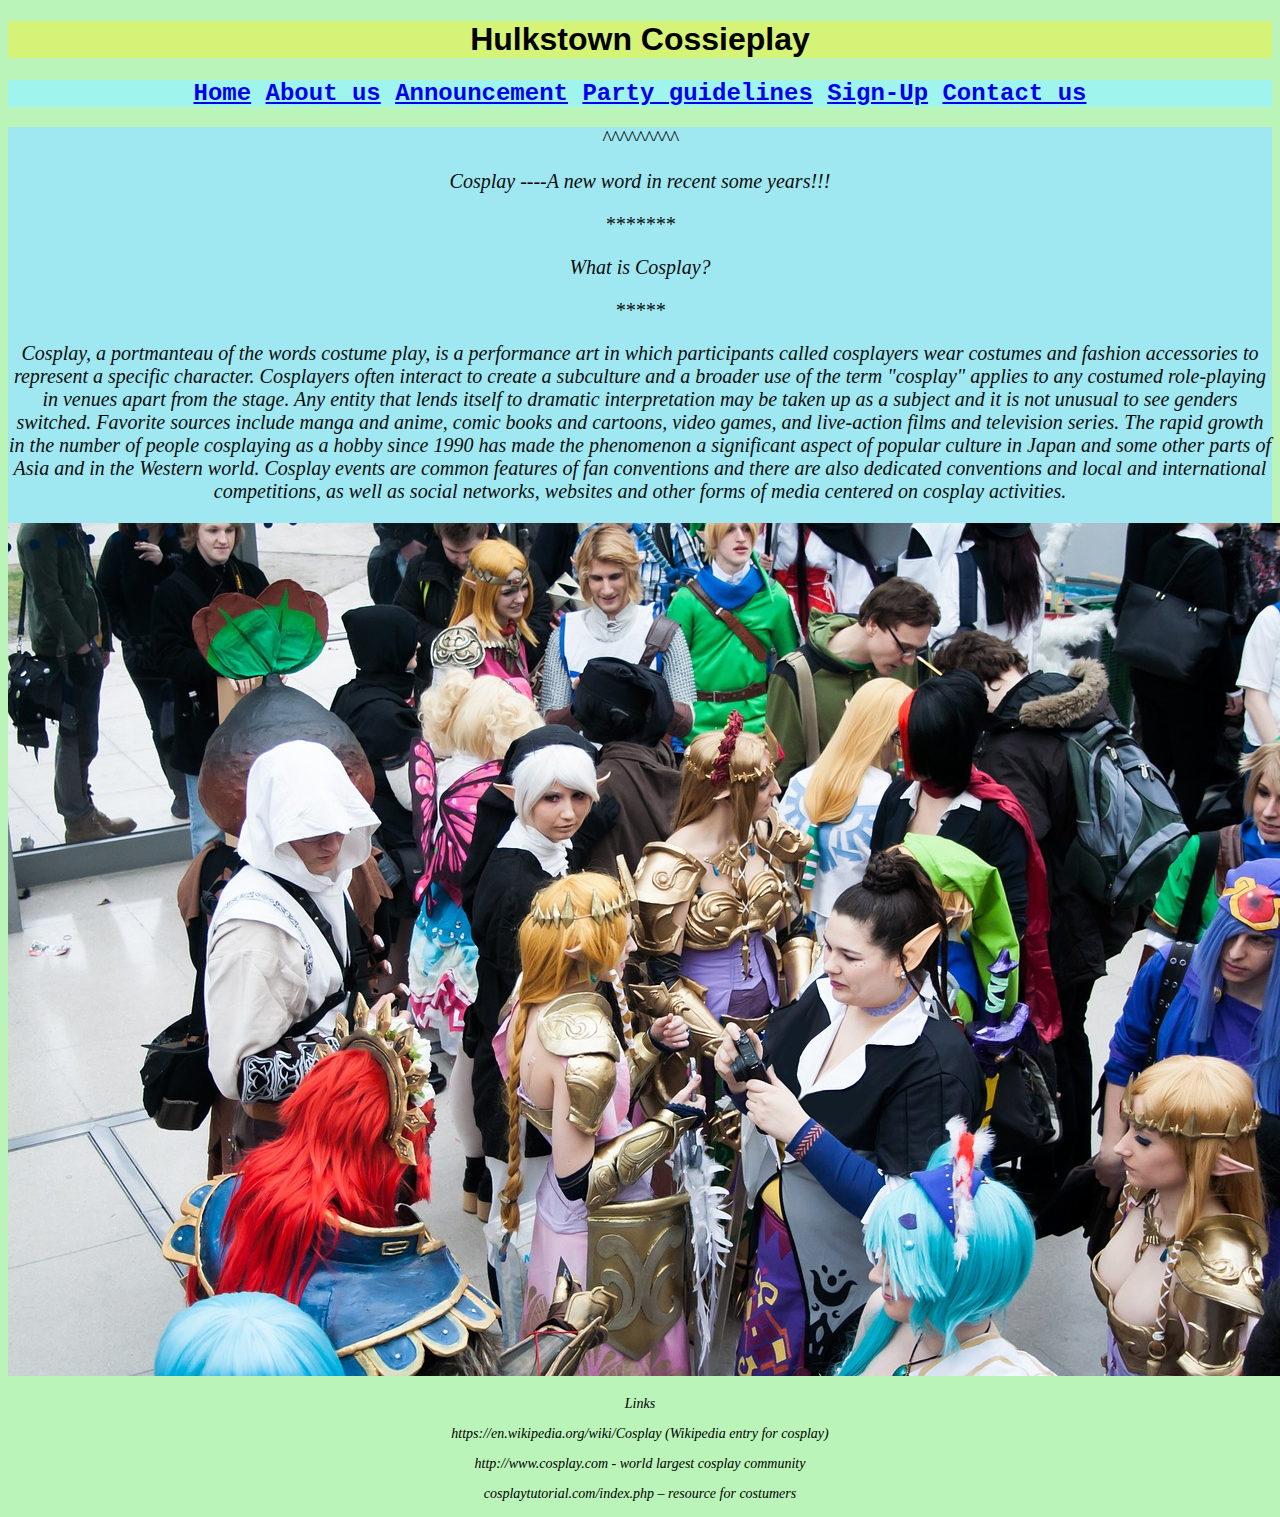
<file: index.html>
<!DOCTYPE html PUBLIC "-//W3C//DTD XHTML 1.0 Transitional//EN" "http://www.w3.org/TR/xhtml1/DTD/xhtml1-transitional.dtd">
<html xmlns="http://www.w3.org/1999/xhtml"><!-- InstanceBegin template="/Templates/template.dwt" codeOutsideHTMLIsLocked="false" -->
<head>
<meta http-equiv="Content-Type" content="text/html; charset=utf-8" />
<!-- InstanceBeginEditable name="doctitle" -->
<title>cosplay</title>
<!-- InstanceEndEditable -->
<!-- InstanceBeginEditable name="head" -->
<!-- InstanceEndEditable -->
<link href="CSS/css.css" rel="stylesheet" type="text/css" /></head>
<body>
<div id="banner">
  <h1>Hulkstown Cossieplay</h1>
</div>
<div id="nav_bar">
  <h2><a href="index.html">Home</a> <a href="Aboutus.html">About us</a> <a href="Announcement.html">Announcement</a> <a href="Partyguidelines.html">Party guidelines</a> <a href="Signup.html">Sign-Up</a> <a href="Contact.html">Contact us</a></h2>
</div>
<div id="content"><!-- InstanceBeginEditable name="content" -->
^^^^^^^^^<p> Cosplay ----A new word in recent some years!!!</p>*******
  <p>What is Cosplay?</p>
  *****<p>Cosplay, a portmanteau of the words costume play, is a performance art in which participants called cosplayers wear costumes and fashion accessories to represent a specific character. Cosplayers often interact to create a subculture and a broader use of the term &quot;cosplay&quot; applies to any costumed role-playing in venues apart from the stage. Any entity that lends itself to dramatic interpretation may be taken up as a subject and it is not unusual to see genders switched. Favorite sources include manga and anime, comic books and cartoons, video games, and live-action films and television series.

The rapid growth in the number of people cosplaying as a hobby since 1990 has made the phenomenon a significant aspect of popular culture in Japan and some other parts of Asia and in the Western world. Cosplay events are common features of fan conventions and there are also dedicated conventions and local and international competitions, as well as social networks, websites and other forms of media centered on cosplay activities.</p>
<p><img src="images/book-fair-678264_1280.jpg" width="1280" height="853" /></p>
</p>
<!-- InstanceEndEditable --></div>
<div id="footer">
  <p>Links
<p>https://en.wikipedia.org/wiki/Cosplay (Wikipedia entry for cosplay)</p>
<p>http://www.cosplay.com - world largest cosplay community</p>
 <p>cosplaytutorial.com/index.php – resource for costumers</p>
</p>
</div>
</body>
<!-- InstanceEnd --></html>
</file>
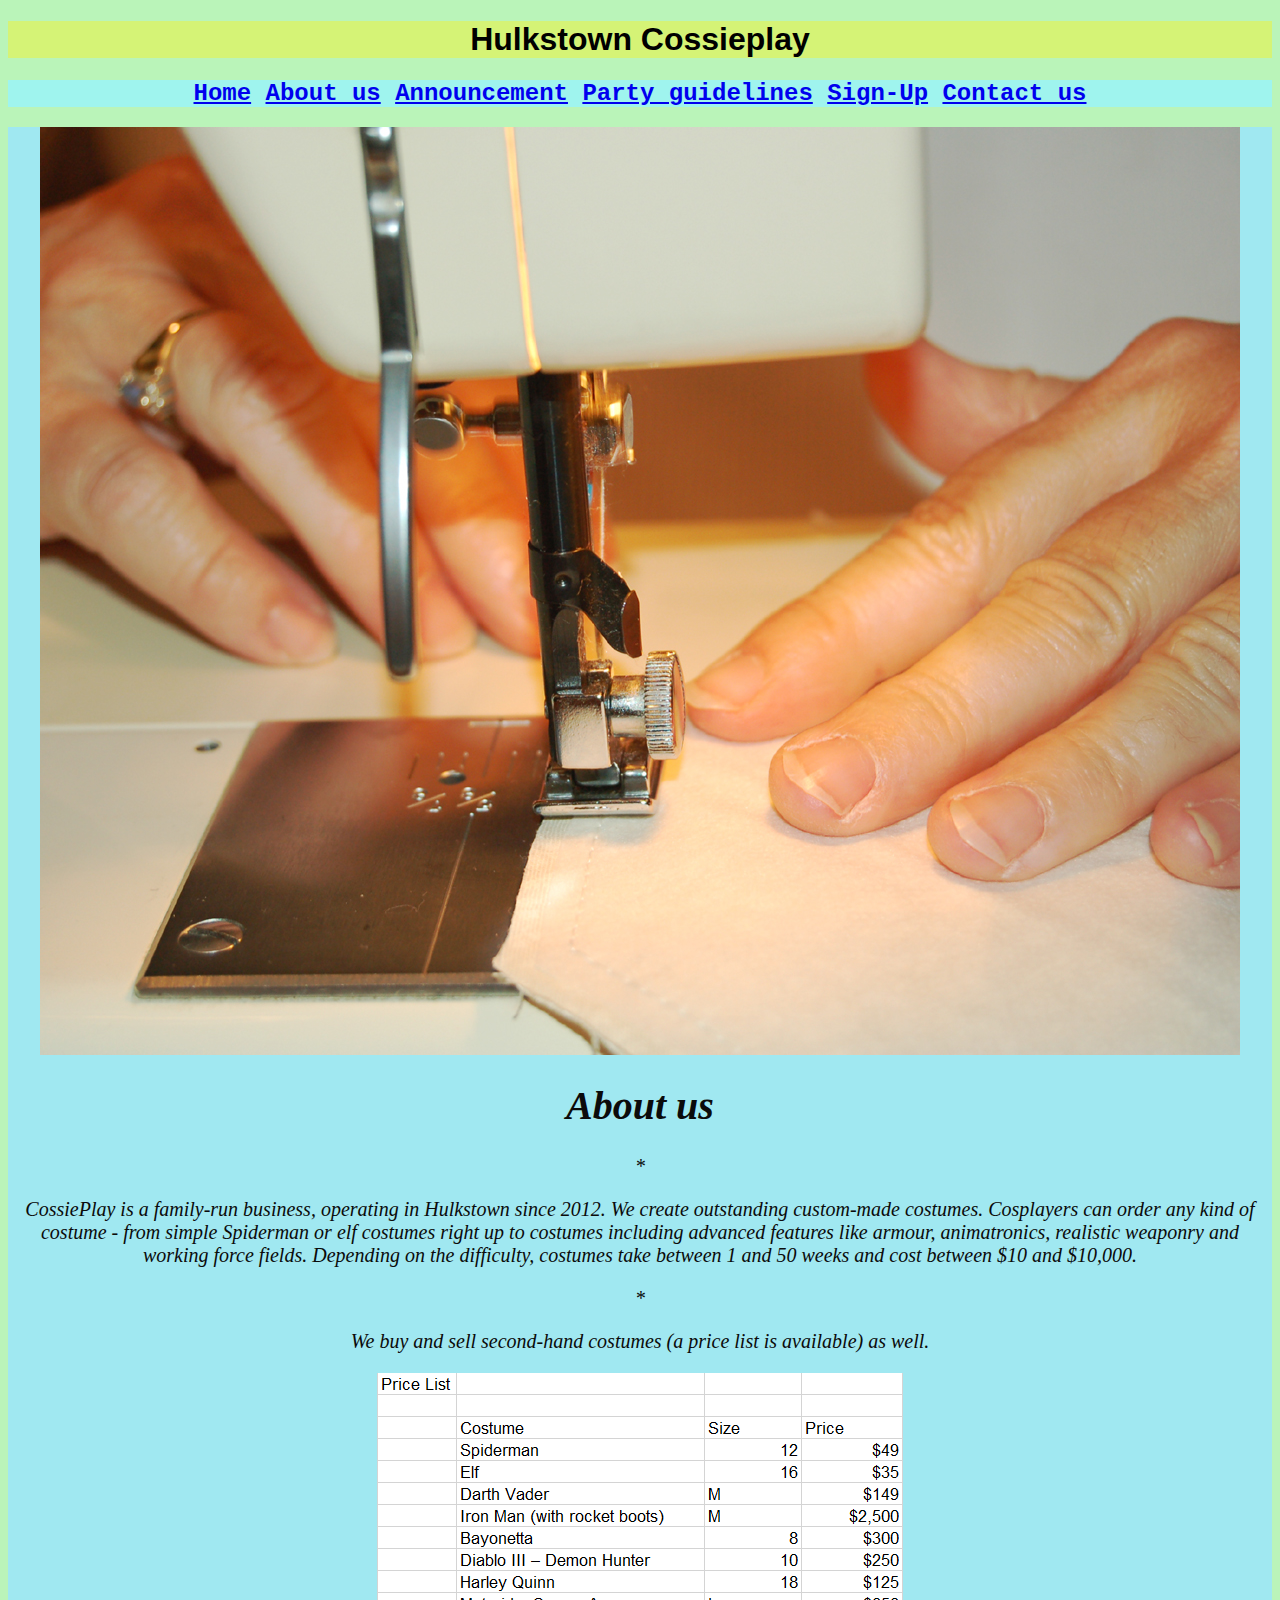
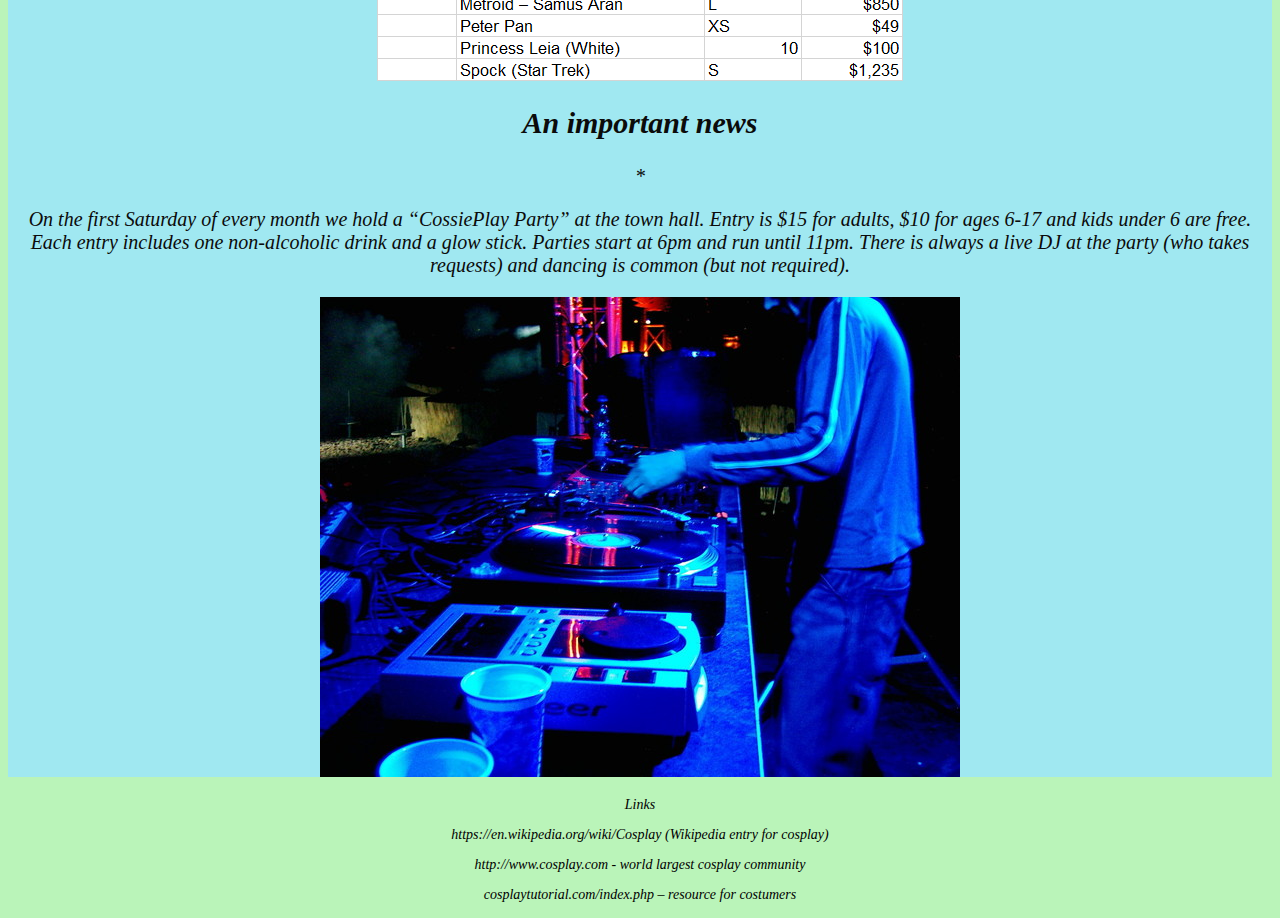
<file: Aboutus.html>
<!DOCTYPE html PUBLIC "-//W3C//DTD XHTML 1.0 Transitional//EN" "http://www.w3.org/TR/xhtml1/DTD/xhtml1-transitional.dtd">
<html xmlns="http://www.w3.org/1999/xhtml"><!-- InstanceBegin template="/Templates/template.dwt" codeOutsideHTMLIsLocked="false" -->
<head>
<meta http-equiv="Content-Type" content="text/html; charset=utf-8" />
<!-- InstanceBeginEditable name="doctitle" -->
<title>cosplay</title>
<!-- InstanceEndEditable -->
<!-- InstanceBeginEditable name="head" -->
<!-- InstanceEndEditable -->
<link href="CSS/css.css" rel="stylesheet" type="text/css" /></head>
<body>
<div id="banner">
  <h1>Hulkstown Cossieplay</h1>
</div>
<div id="nav_bar">
  <h2><a href="index.html">Home</a> <a href="Aboutus.html">About us</a> <a href="Announcement.html">Announcement</a> <a href="Partyguidelines.html">Party guidelines</a> <a href="Signup.html">Sign-Up</a> <a href="Contact.html">Contact us</a></h2>
</div>
<div id="content"><!-- InstanceBeginEditable name="content" -->
<p>
<p><img src="images/sewing-hands-1418016.jpg" width="1200" height="928" /></p>
<h1> About us</h1>
*<p>CossiePlay is a family-run business, operating in Hulkstown since 2012. We create outstanding custom-made costumes. Cosplayers can order any kind of costume - from simple Spiderman or elf costumes right up to costumes including advanced features like armour, animatronics, realistic weaponry and working force fields. Depending on the difficulty, costumes take between 1 and 50 weeks and cost between $10 and $10,000.</p>
*<p>We buy and sell second-hand costumes (a price list is available) as well.</p>
<p><img src="price.png" width="526" height="308" /></p>
<h2> An important news</h2>
*<p>On the first Saturday of every month we hold a “CossiePlay Party” at the town hall. Entry is $15 for adults, $10 for ages 6-17 and kids under 6 are free. Each entry includes one non-alcoholic drink and a glow stick. Parties start at 6pm and run until 11pm. There is always a live DJ at the party (who takes requests) and dancing is common (but not required). </p>
<p><img src="images/party-1506740-640x480.jpg" width="640" height="480" /></p>
</p>
<!-- InstanceEndEditable --></div>
<div id="footer">
  <p>Links
<p>https://en.wikipedia.org/wiki/Cosplay (Wikipedia entry for cosplay)</p>
<p>http://www.cosplay.com - world largest cosplay community</p>
 <p>cosplaytutorial.com/index.php – resource for costumers</p>
</p>
</div>
</body>
<!-- InstanceEnd --></html>
</file>
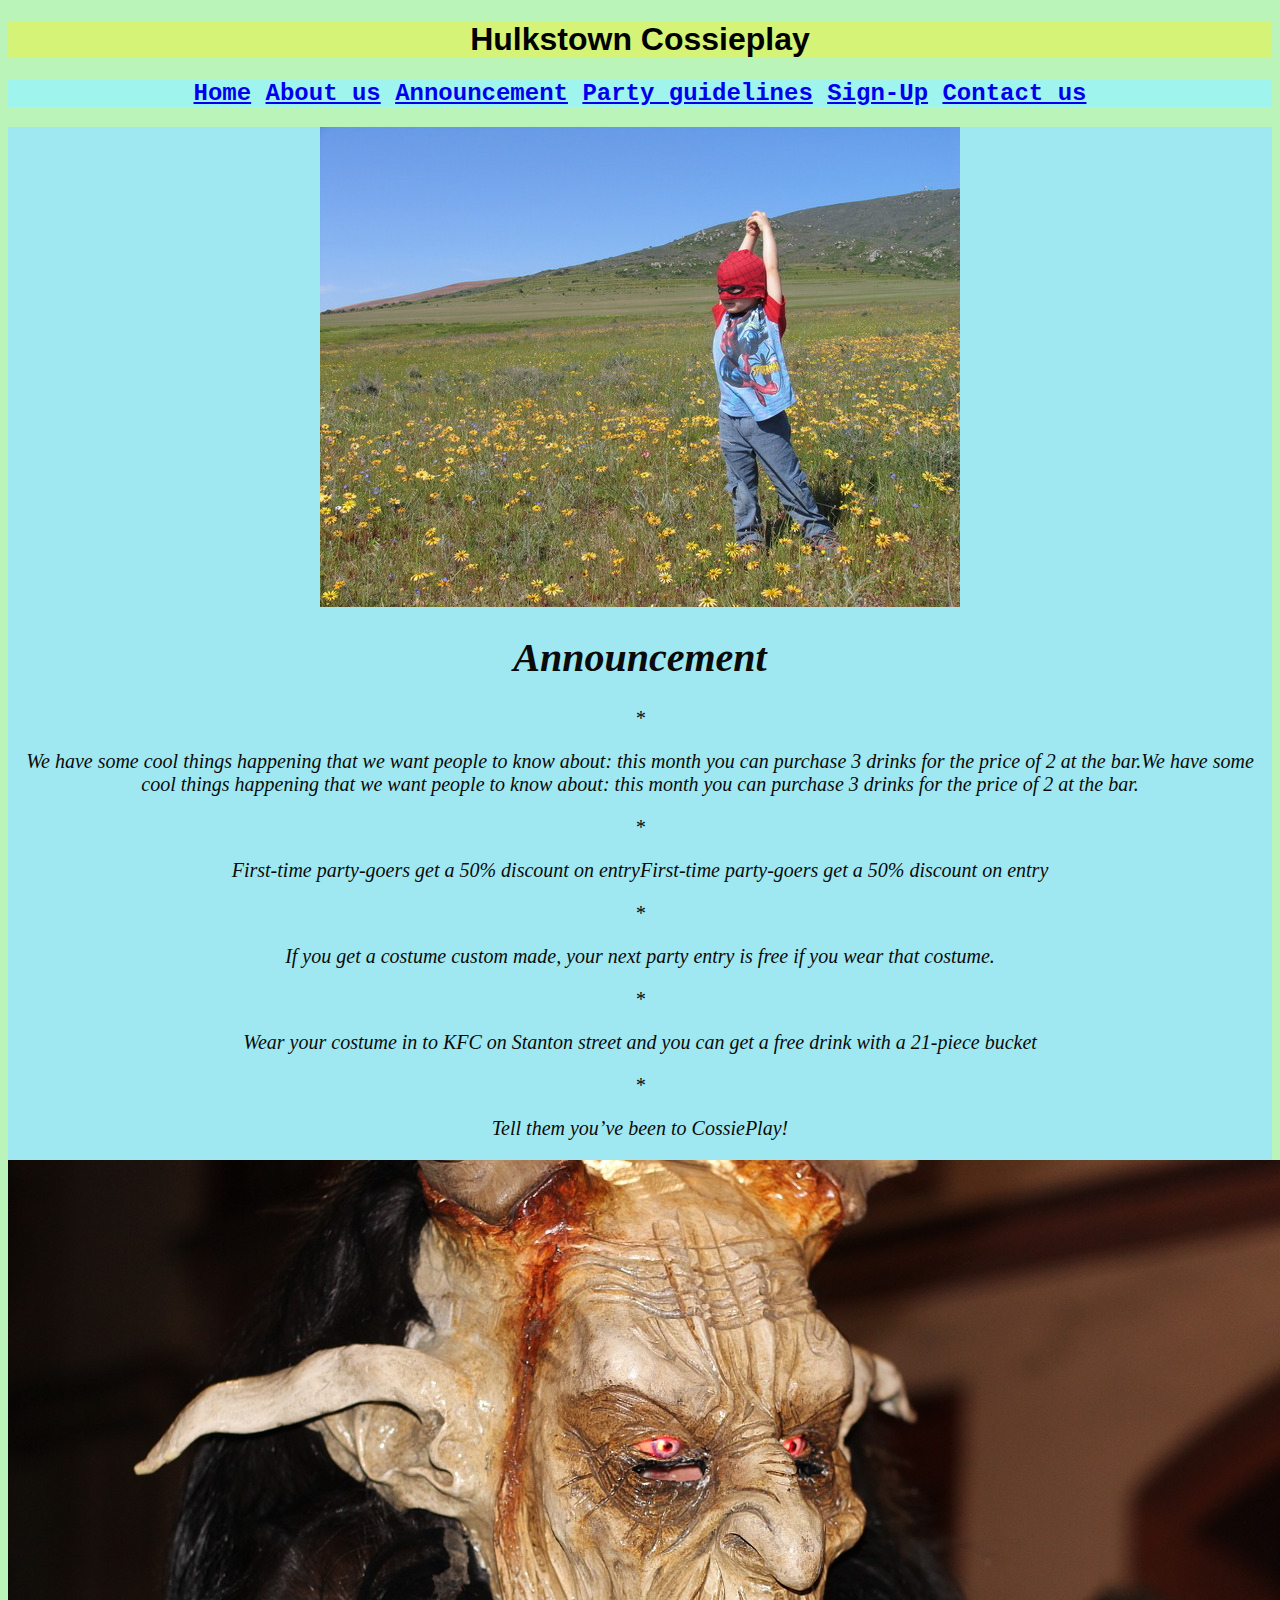
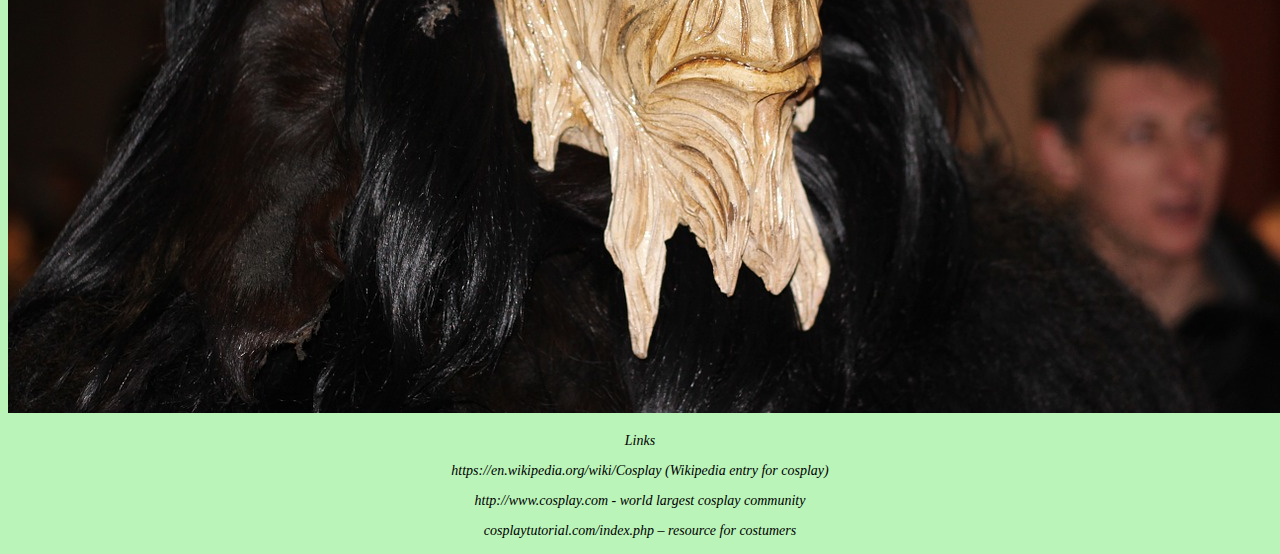
<file: Announcement.html>
<!DOCTYPE html PUBLIC "-//W3C//DTD XHTML 1.0 Transitional//EN" "http://www.w3.org/TR/xhtml1/DTD/xhtml1-transitional.dtd">
<html xmlns="http://www.w3.org/1999/xhtml"><!-- InstanceBegin template="/Templates/template.dwt" codeOutsideHTMLIsLocked="false" -->
<head>
<meta http-equiv="Content-Type" content="text/html; charset=utf-8" />
<!-- InstanceBeginEditable name="doctitle" -->
<title>cosplay</title>
<!-- InstanceEndEditable -->
<!-- InstanceBeginEditable name="head" -->
<!-- InstanceEndEditable -->
<link href="CSS/css.css" rel="stylesheet" type="text/css" /></head>
<body>
<div id="banner">
  <h1>Hulkstown Cossieplay</h1>
</div>
<div id="nav_bar">
  <h2><a href="index.html">Home</a> <a href="Aboutus.html">About us</a> <a href="Announcement.html">Announcement</a> <a href="Partyguidelines.html">Party guidelines</a> <a href="Signup.html">Sign-Up</a> <a href="Contact.html">Contact us</a></h2>
</div>
<div id="content"><!-- InstanceBeginEditable name="content" -->
<p>
<p><img src="images/spiderman-in-nature-2-1258899-640x480.jpg" width="640" height="480" /></p>
<h1>Announcement</h1>
*<p>We have some cool things happening that we want people to know about: this month you can purchase 3 drinks for the price of 2 at the bar.We have some cool things happening that we want people to know about: this month you can purchase 3 drinks for the price of 2 at the bar.</p>
*<p>First-time party-goers get a 50% discount on entryFirst-time party-goers get a 50% discount on entry</p>
*<p>If you get a costume custom made, your next party entry is free if you wear that costume.</p>
*<p>Wear your costume in to KFC on Stanton street and you can get a free drink with a 21-piece bucket</p>
*<p>Tell them you’ve been to CossiePlay!</p>
<p><img src="images/devils-570861_1280.jpg" width="1280" height="853" /></p>
</p>
<!-- InstanceEndEditable --></div>
<div id="footer">
  <p>Links
<p>https://en.wikipedia.org/wiki/Cosplay (Wikipedia entry for cosplay)</p>
<p>http://www.cosplay.com - world largest cosplay community</p>
 <p>cosplaytutorial.com/index.php – resource for costumers</p>
</p>
</div>
</body>
<!-- InstanceEnd --></html>
</file>
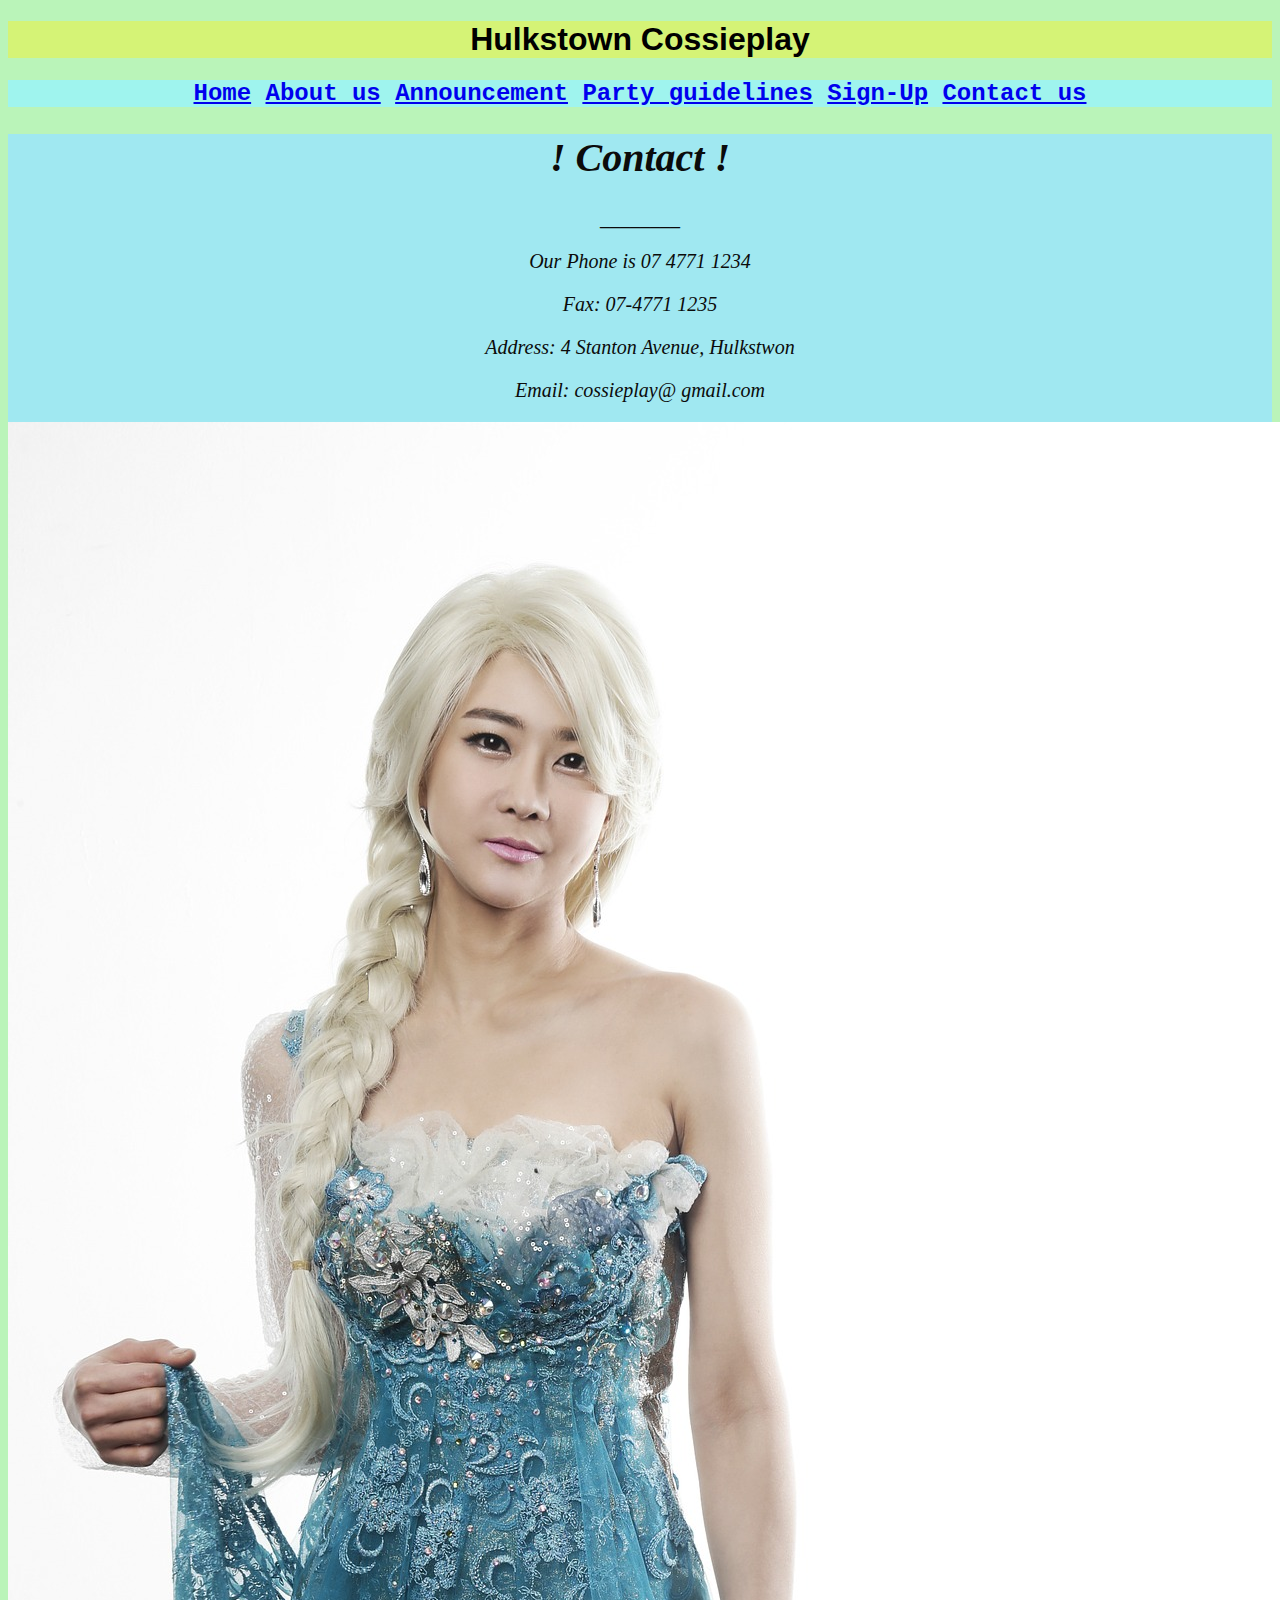
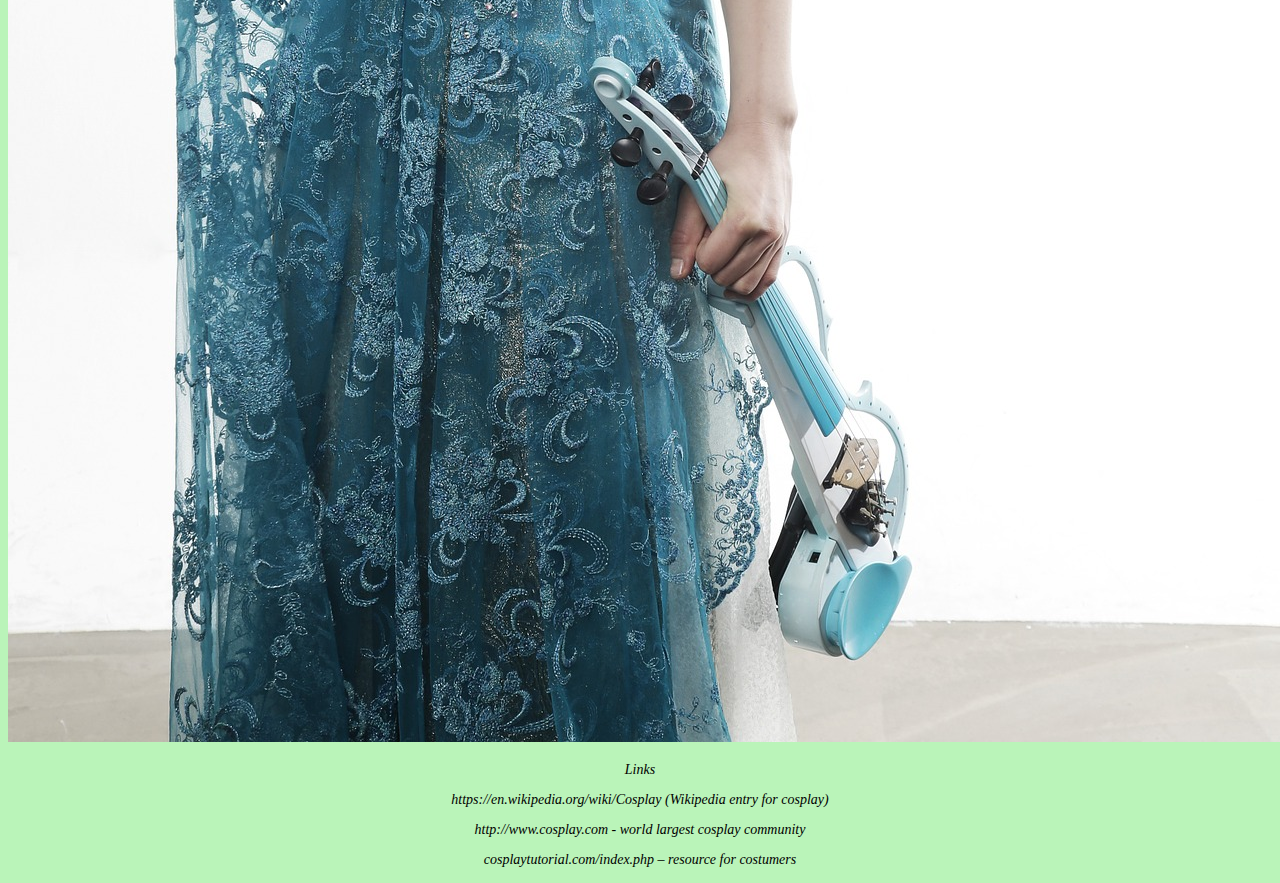
<file: Contact.html>
<!DOCTYPE html PUBLIC "-//W3C//DTD XHTML 1.0 Transitional//EN" "http://www.w3.org/TR/xhtml1/DTD/xhtml1-transitional.dtd">
<html xmlns="http://www.w3.org/1999/xhtml"><!-- InstanceBegin template="/Templates/template.dwt" codeOutsideHTMLIsLocked="false" -->
<head>
<meta http-equiv="Content-Type" content="text/html; charset=utf-8" />
<!-- InstanceBeginEditable name="doctitle" -->
<title>cosplay</title>
<!-- InstanceEndEditable -->
<!-- InstanceBeginEditable name="head" -->
<!-- InstanceEndEditable -->
<link href="CSS/css.css" rel="stylesheet" type="text/css" /></head>
<body>
<div id="banner">
  <h1>Hulkstown Cossieplay</h1>
</div>
<div id="nav_bar">
  <h2><a href="index.html">Home</a> <a href="Aboutus.html">About us</a> <a href="Announcement.html">Announcement</a> <a href="Partyguidelines.html">Party guidelines</a> <a href="Signup.html">Sign-Up</a> <a href="Contact.html">Contact us</a></h2>
</div>
<div id="content"><!-- InstanceBeginEditable name="content" -->
<p>
<h1>! Contact !</h1>________
<p>Our Phone is 07 4771 1234</p>
<p>Fax: 07-4771 1235</p>
<p>Address: 4 Stanton Avenue, Hulkstwon</p>
<p>Email:  cossieplay@ gmail.com</p>
<p><img src="images/winter-kingdom-798279_1920.jpg" width="1280" height="1920" /></p>
</p>
<!-- InstanceEndEditable --></div>
<div id="footer">
  <p>Links
<p>https://en.wikipedia.org/wiki/Cosplay (Wikipedia entry for cosplay)</p>
<p>http://www.cosplay.com - world largest cosplay community</p>
 <p>cosplaytutorial.com/index.php – resource for costumers</p>
</p>
</div>
</body>
<!-- InstanceEnd --></html>
</file>
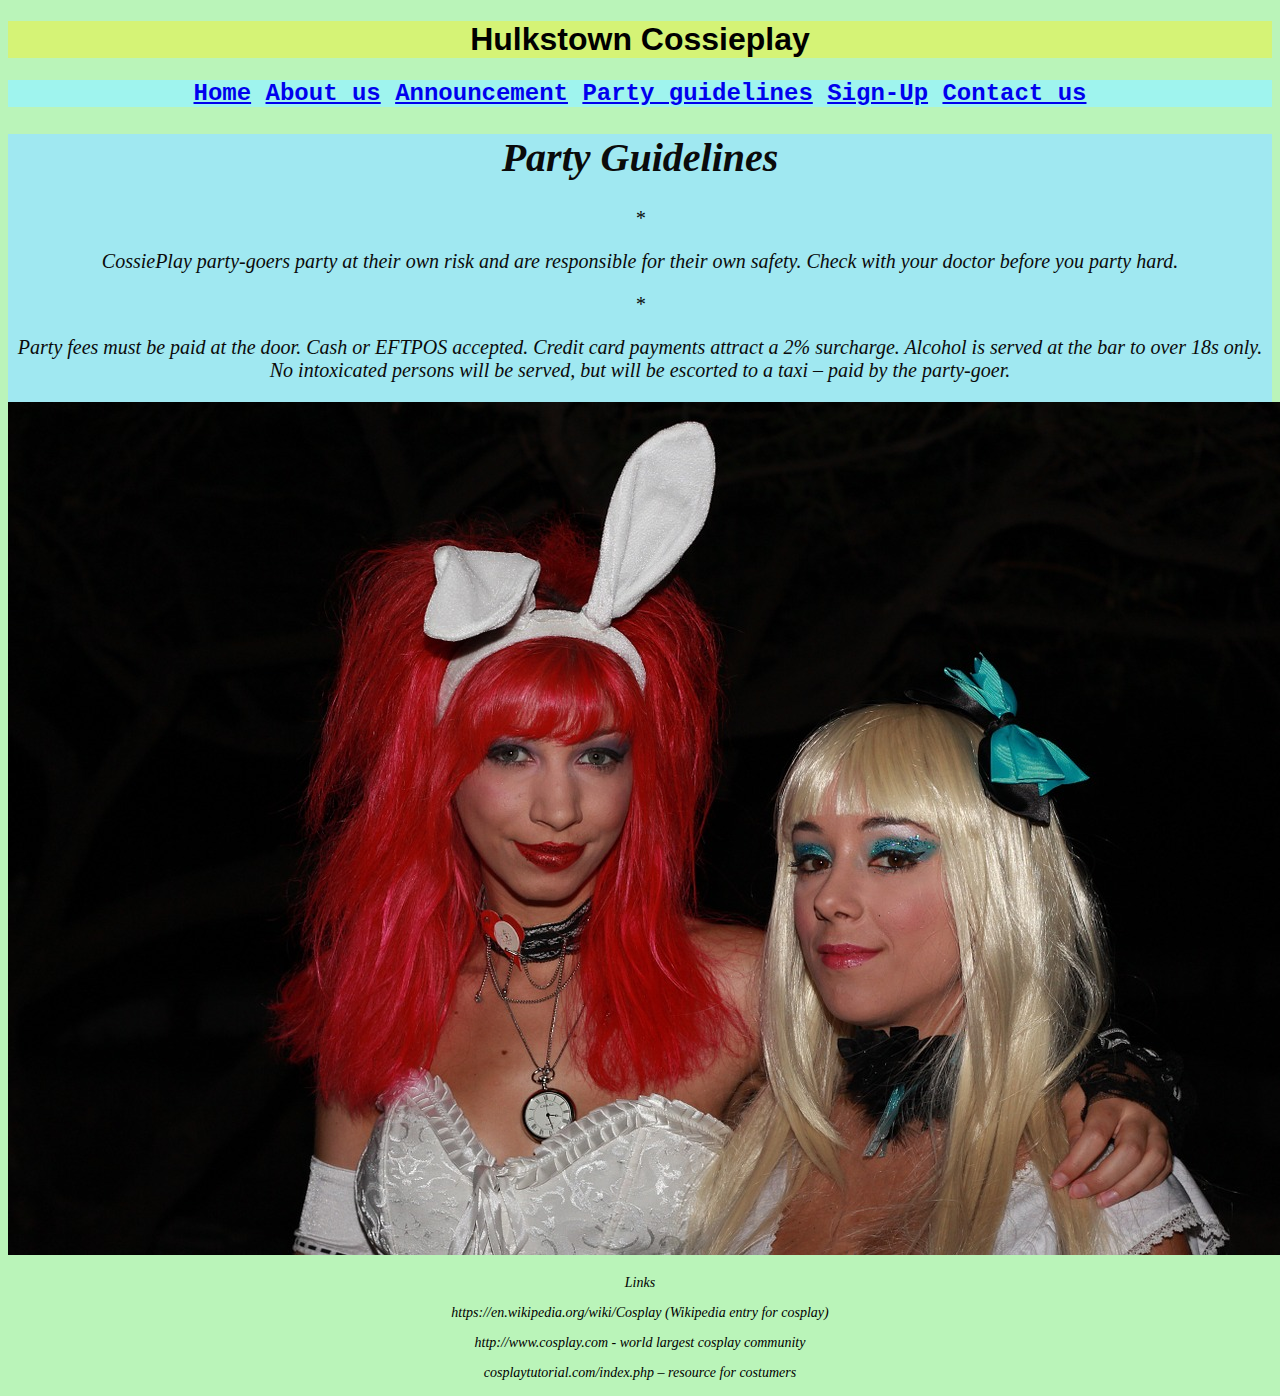
<file: Partyguidelines.html>
<!DOCTYPE html PUBLIC "-//W3C//DTD XHTML 1.0 Transitional//EN" "http://www.w3.org/TR/xhtml1/DTD/xhtml1-transitional.dtd">
<html xmlns="http://www.w3.org/1999/xhtml"><!-- InstanceBegin template="/Templates/template.dwt" codeOutsideHTMLIsLocked="false" -->
<head>
<meta http-equiv="Content-Type" content="text/html; charset=utf-8" />
<!-- InstanceBeginEditable name="doctitle" -->
<title>cosplay</title>
<!-- InstanceEndEditable -->
<!-- InstanceBeginEditable name="head" -->
<!-- InstanceEndEditable -->
<link href="CSS/css.css" rel="stylesheet" type="text/css" /></head>
<body>
<div id="banner">
  <h1>Hulkstown Cossieplay</h1>
</div>
<div id="nav_bar">
  <h2><a href="index.html">Home</a> <a href="Aboutus.html">About us</a> <a href="Announcement.html">Announcement</a> <a href="Partyguidelines.html">Party guidelines</a> <a href="Signup.html">Sign-Up</a> <a href="Contact.html">Contact us</a></h2>
</div>
<div id="content"><!-- InstanceBeginEditable name="content" -->
<p>
<p>
<h1>Party Guidelines</h1>
*<p>CossiePlay party-goers party at their own risk and are responsible for their own safety. Check with your doctor before you party hard.</p>
*<p>Party fees must be paid at the door. Cash or EFTPOS accepted. Credit card payments attract a 2% surcharge. Alcohol is served at the bar to over 18s only. No intoxicated persons will be served, but will be escorted to a taxi – paid by the party-goer.</p>
<p><img src="images/alice-in-wonderland-872612_1280.jpg" width="1280" height="853" /></p>
</p>
<!-- InstanceEndEditable --></div>
<div id="footer">
  <p>Links
<p>https://en.wikipedia.org/wiki/Cosplay (Wikipedia entry for cosplay)</p>
<p>http://www.cosplay.com - world largest cosplay community</p>
 <p>cosplaytutorial.com/index.php – resource for costumers</p>
</p>
</div>
</body>
<!-- InstanceEnd --></html>
</file>
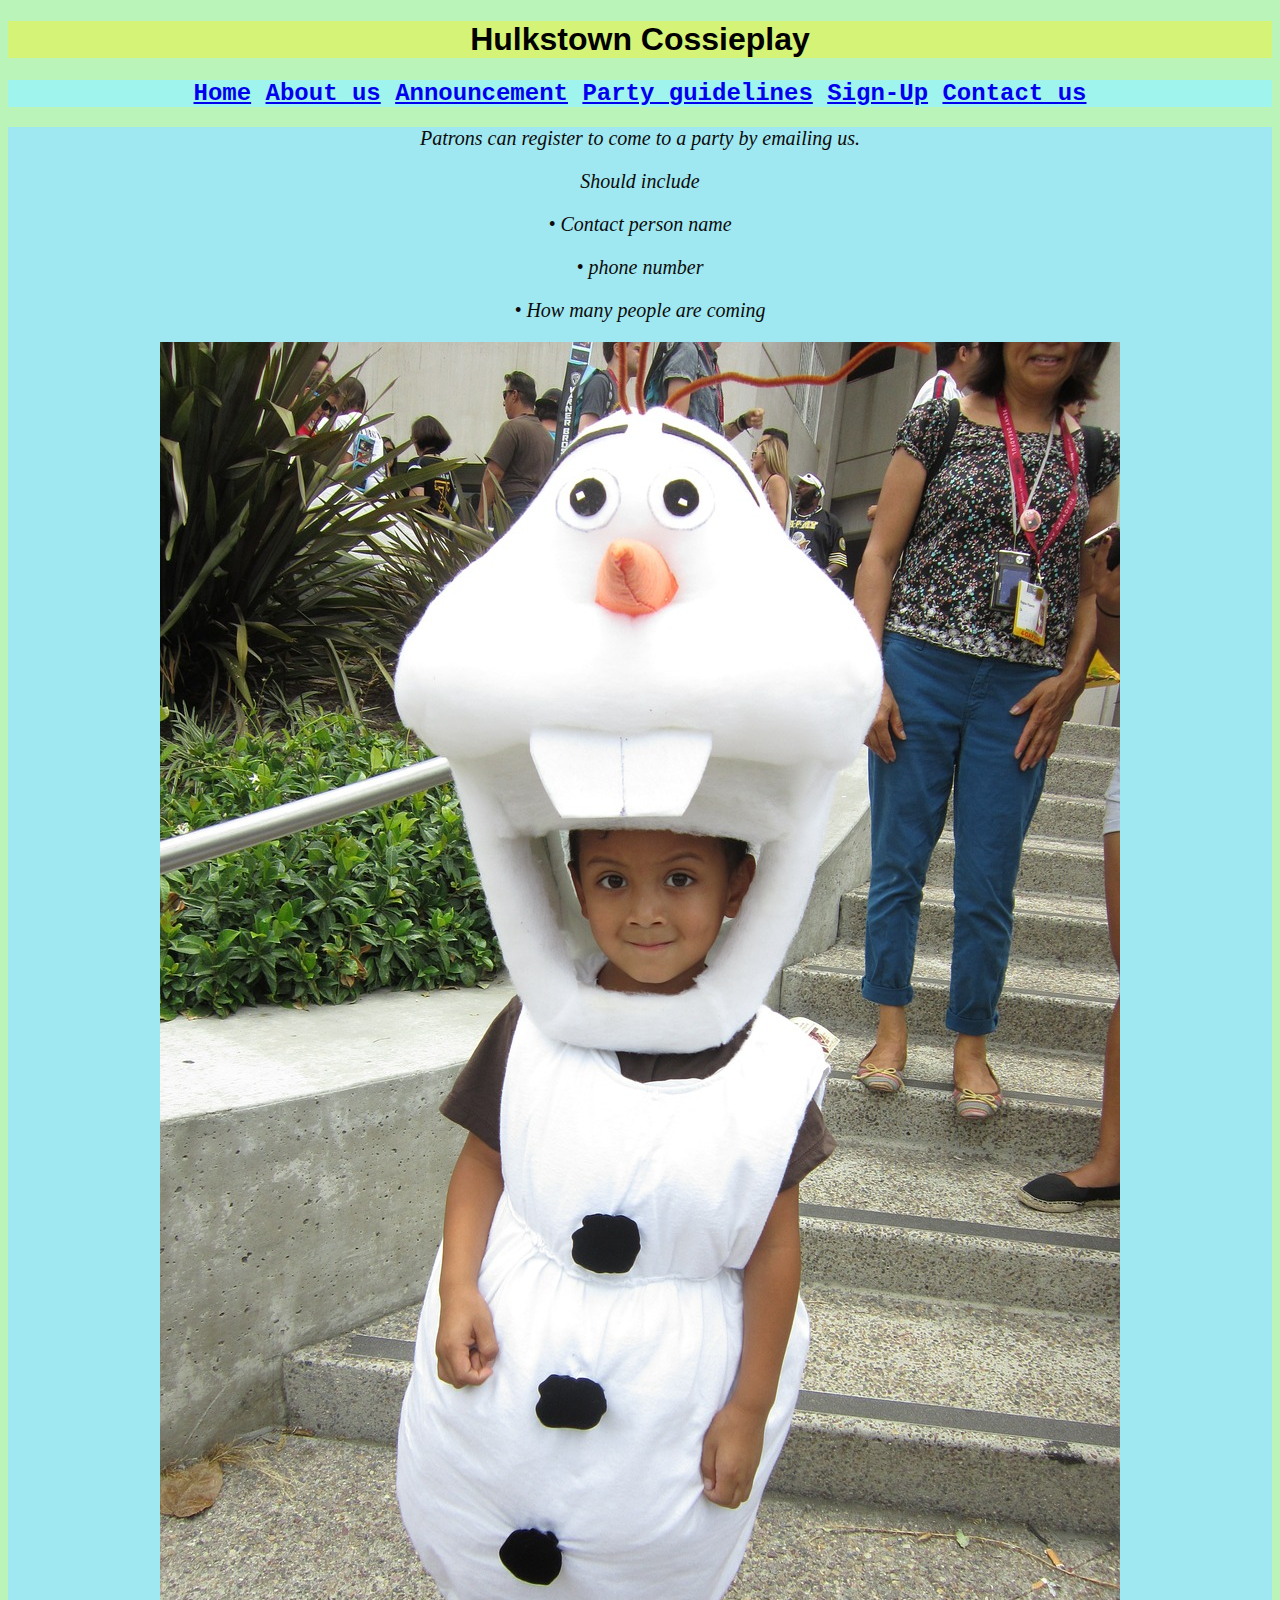
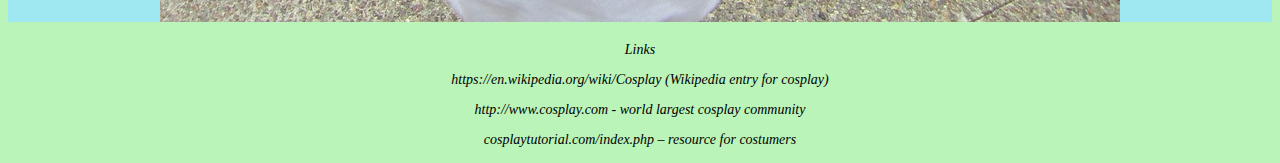
<file: Signup.html>
<!DOCTYPE html PUBLIC "-//W3C//DTD XHTML 1.0 Transitional//EN" "http://www.w3.org/TR/xhtml1/DTD/xhtml1-transitional.dtd">
<html xmlns="http://www.w3.org/1999/xhtml"><!-- InstanceBegin template="/Templates/template.dwt" codeOutsideHTMLIsLocked="false" -->
<head>
<meta http-equiv="Content-Type" content="text/html; charset=utf-8" />
<!-- InstanceBeginEditable name="doctitle" -->
<title>cosplay</title>
<!-- InstanceEndEditable -->
<!-- InstanceBeginEditable name="head" -->
<!-- InstanceEndEditable -->
<link href="CSS/css.css" rel="stylesheet" type="text/css" /></head>
<body>
<div id="banner">
  <h1>Hulkstown Cossieplay</h1>
</div>
<div id="nav_bar">
  <h2><a href="index.html">Home</a> <a href="Aboutus.html">About us</a> <a href="Announcement.html">Announcement</a> <a href="Partyguidelines.html">Party guidelines</a> <a href="Signup.html">Sign-Up</a> <a href="Contact.html">Contact us</a></h2>
</div>
<div id="content"><!-- InstanceBeginEditable name="content" -->
<p>
<p>Patrons can register to come to a party by emailing us.</p>
<p>Should include</p>
<p>•	Contact person name</p>
<p>•	phone number</p>
<p>•	How many people are coming</p>
<p><img src="images/olaf-630522_1280.jpg" width="960" height="1280" /></p>
</p>
<!-- InstanceEndEditable --></div>
<div id="footer">
  <p>Links
<p>https://en.wikipedia.org/wiki/Cosplay (Wikipedia entry for cosplay)</p>
<p>http://www.cosplay.com - world largest cosplay community</p>
 <p>cosplaytutorial.com/index.php – resource for costumers</p>
</p>
</div>
</body>
<!-- InstanceEnd --></html>
</file>
<file: CSS/css.css>
@charset "utf-8";
/* CSS Document */

#banner {
	background-color:#D5F376;
	text-align:center;
	font-family:"Lucida Sans Unicode", "Lucida Grande", sans-serif;
}

#nav_bar {
	background-color:#9FF4EE;
	text-align:center;
	font-style:inherit;
	font-family:"Lucida Console", Monaco, monospace;
}

#content {
	text-align:center;
	font-size: 20px;
	font-style: oblique;
	font-family:"Palatino Linotype", "Book Antiqua", Palatino, serif;
	background-color: #A0E8F1;
	color: #0B0B0B;
}

#footer {
	text-align:center;
	font-size:14px;
	font-style:oblique;
	font-family:Georgia, "Times New Roman", Times, serif;
}
body {
	background-color:#BAF4B9;
}
</file>
